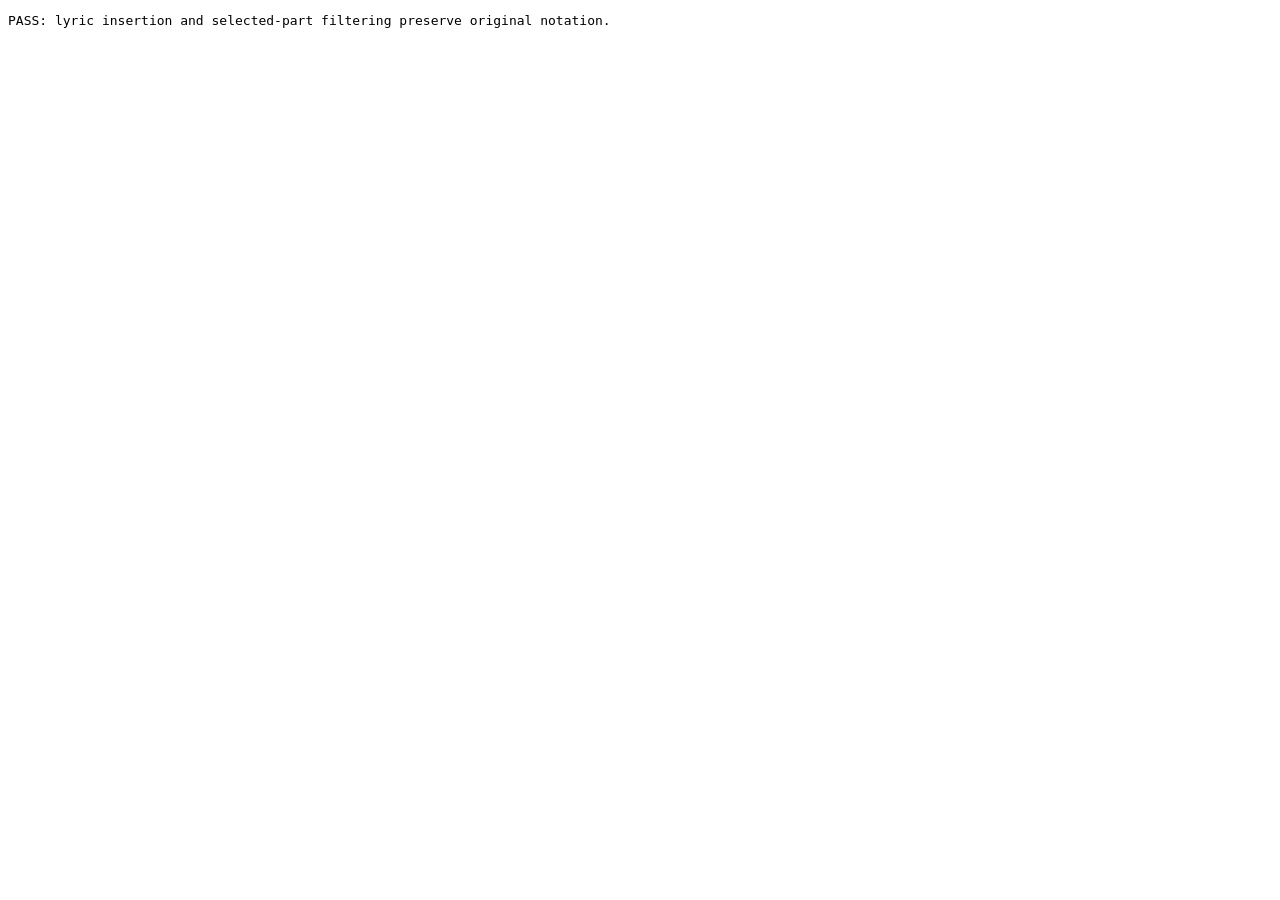
<file: tests/lyrics.html>
<!doctype html>
<meta charset="utf-8">
<title>Lyrics preservation test</title>
<pre id="result">Running…</pre>
<script type="module">
import { addLyricsToXml, filterSelectedPart } from "../lyrics.js";
try {
  const xml = `<score-partwise><part-list><score-part id="P1"><part-name>Tenor</part-name></score-part></part-list><part id="P1"><measure number="1"><attributes><divisions>1</divisions><key><fifths>-1</fifths></key><time><beats>3</beats><beat-type>2</beat-type></time><clef><sign>G</sign><line>2</line><clef-octave-change>-1</clef-octave-change></clef></attributes><note><pitch><step>G</step><octave>4</octave></pitch><duration>4</duration><type>whole</type><tie type="start"/><!-- imgpos: 100, 200 --></note><note><rest/><duration>2</duration></note></measure></part></score-partwise>`;
  const note = { t: 0, dur: 4, midi: 67, pos: { x: 100, y: 200 } };
  const score = { systems: [{ index: 0, start: 0, end: 6 }], lines: [{ notes: [note] }], measures: [{ sheet: 0, sheetBar: 0, start: 0, length: 6 }] };
  const output = addLyricsToXml(xml, score, { 0: 0 }, { 0: ["A&B", "O"] }, 0);
  const doc = new DOMParser().parseFromString(output, "application/xml");
  if (doc.querySelector("parsererror")) throw new Error("Invalid XML");
  if (doc.querySelectorAll("lyric").length !== 2) throw new Error("Missing verses");
  if (doc.querySelector("lyric text").textContent !== "A&B") throw new Error("Text escaping failed");
  doc.querySelectorAll("lyric").forEach((el) => el.remove());
  const original = new DOMParser().parseFromString(xml, "application/xml");
  if (!doc.documentElement.isEqualNode(original.documentElement)) throw new Error("Source notation changed");
  score.lines[0].staffKey = "1#0/1";
  score.measures[0].system = 0;
  const ensemble = xml.replace("</part-list>", '<score-part id="P2"><part-name>Other</part-name></score-part></part-list>').replace("</score-partwise>", '<part id="P2"><measure number="1"><note><rest/><duration>6</duration></note></measure></part></score-partwise>');
  const filtered = new DOMParser().parseFromString(filterSelectedPart(ensemble, score, { 0: 0 }, 0), "application/xml");
  if (filtered.querySelectorAll("score-partwise > part").length !== 1 || filtered.querySelector('part[id="P2"]')) throw new Error("Other part still visible");
  if (!filtered.querySelector("part").isEqualNode(original.querySelector("part"))) throw new Error("Selected notation changed");
  const shared = `<score-partwise><part-list><score-part id="choir"><part-name>Choir</part-name></score-part></part-list><part id="choir"><measure><attributes><divisions>1</divisions><staves>2</staves><clef number="1"><sign>G</sign><line>2</line></clef><clef number="2"><sign>F</sign><line>4</line></clef></attributes><note><pitch><step>C</step><octave>5</octave></pitch><duration>6</duration><voice>1</voice><staff>1</staff><!-- imgpos: 100, 200 --></note><backup><duration>6</duration></backup><note><pitch><step>C</step><octave>3</octave></pitch><duration>6</duration><voice>1</voice><staff>2</staff><!-- imgpos: 100, 500 --></note><backup><duration>6</duration></backup><note><pitch><step>G</step><octave>2</octave></pitch><duration>6</duration><voice>2</voice><staff>2</staff><!-- imgpos: 100, 530 --></note></measure></part></score-partwise>`;
  score.lines[0].notes = [{ t: 0, dur: 6, midi: 48, pos: { x: 100, y: 500 } }];
  score.lines[0].voice = "upper";
  const tenor = new DOMParser().parseFromString(filterSelectedPart(shared, score, { 0: 0 }, 0), "application/xml");
  if (tenor.querySelectorAll("note").length !== 1) throw new Error("Other choir voices retained");
  if (tenor.querySelector("note octave").textContent !== "3" || tenor.querySelector("clef sign").textContent !== "F") throw new Error("Wrong voice or clef");
  if (tenor.querySelector("note staff").textContent !== "1") throw new Error("Staff not renumbered");
  document.getElementById("result").textContent = "PASS: lyric insertion and selected-part filtering preserve original notation.";
} catch (e) { document.getElementById("result").textContent = `FAIL: ${e.message}`; }
</script>
</file>
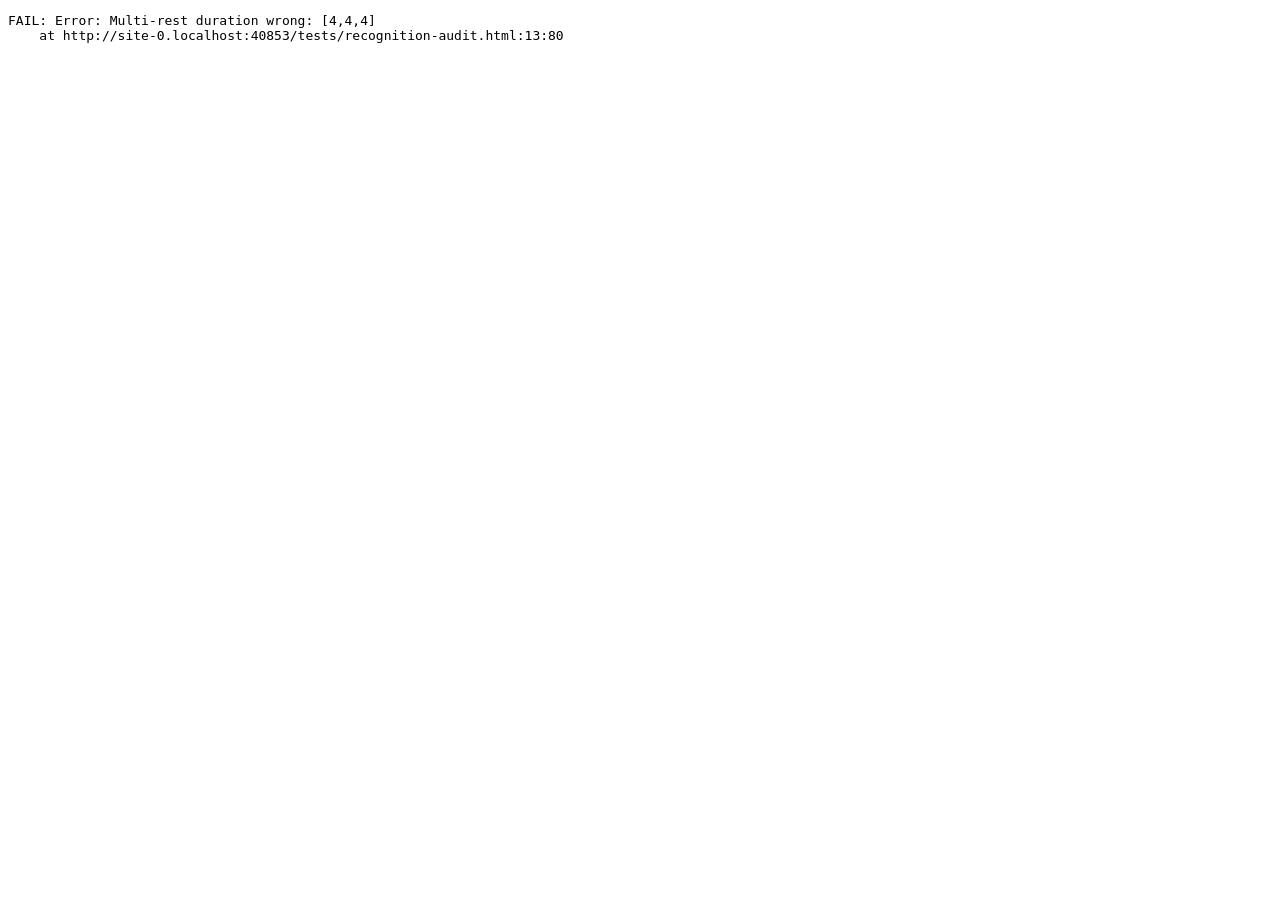
<file: tests/recognition-audit.html>
<!doctype html><meta charset="utf-8"><title>Recognition audit regression</title>
<pre id="result">Running…</pre><script type="module">
import { parsePage, buildScore } from "../score.js?audit=2";
import { auditRecognition, restoreNamedTenorClef } from "../recognition-diagnostics.js?audit=2";
try {
  const xml = `<score-partwise><part-list><score-part id="P1"><part-name>Voice</part-name></score-part></part-list><part id="P1"><measure number="1"><attributes><divisions>1</divisions><time><beats>4</beats><beat-type>4</beat-type></time><clef><sign>G</sign><line>2</line></clef><measure-style><multiple-rest>8</multiple-rest></measure-style></attributes></measure><measure number="2"><note><pitch><step>A</step><octave>4</octave></pitch><duration>4</duration><type>whole</type></note></measure><measure number="3"><attributes><measure-style><multiple-rest>2</multiple-rest></measure-style></attributes></measure></part></score-partwise>`;
  const logs = [];
  auditRecognition(xml, 1, (s) => logs.push(s), { tenor: true });
  const fixed = restoreNamedTenorClef(xml, "My Tenor", (s) => logs.push(s));
  if (restoreNamedTenorClef(fixed, "My Tenor", () => {}) !== fixed) throw Error("Correction is not idempotent");
  if (restoreNamedTenorClef(xml, "My Soprano", () => {}) !== xml) throw Error("Changed another voice");
  const score = buildScore([parsePage(fixed)]);
  if (score.measures[0].length !== 32 || score.measures[2].length !== 8) throw Error("Multi-rest duration wrong: " + JSON.stringify(score.measures.map(m=>m.length)));
  if (score.lines[0].notes[0].t !== 32) throw Error("Note starts before multi-rest ends");
  if (score.lines[0].notes[0].midi !== 57) throw Error("Tenor octave wrong or applied twice");
  if (!logs.some((s) => s.includes("multi-rest=8")) || !logs.some((s) => s.includes("marker absent"))) throw Error("Missing diagnostics");
  document.getElementById("result").textContent = "PASS: multi-rest timing, tenor octave, idempotence and diagnostics.";
} catch (e) { document.getElementById("result").textContent = `FAIL: ${e.stack}`; }
</script>
</file>
